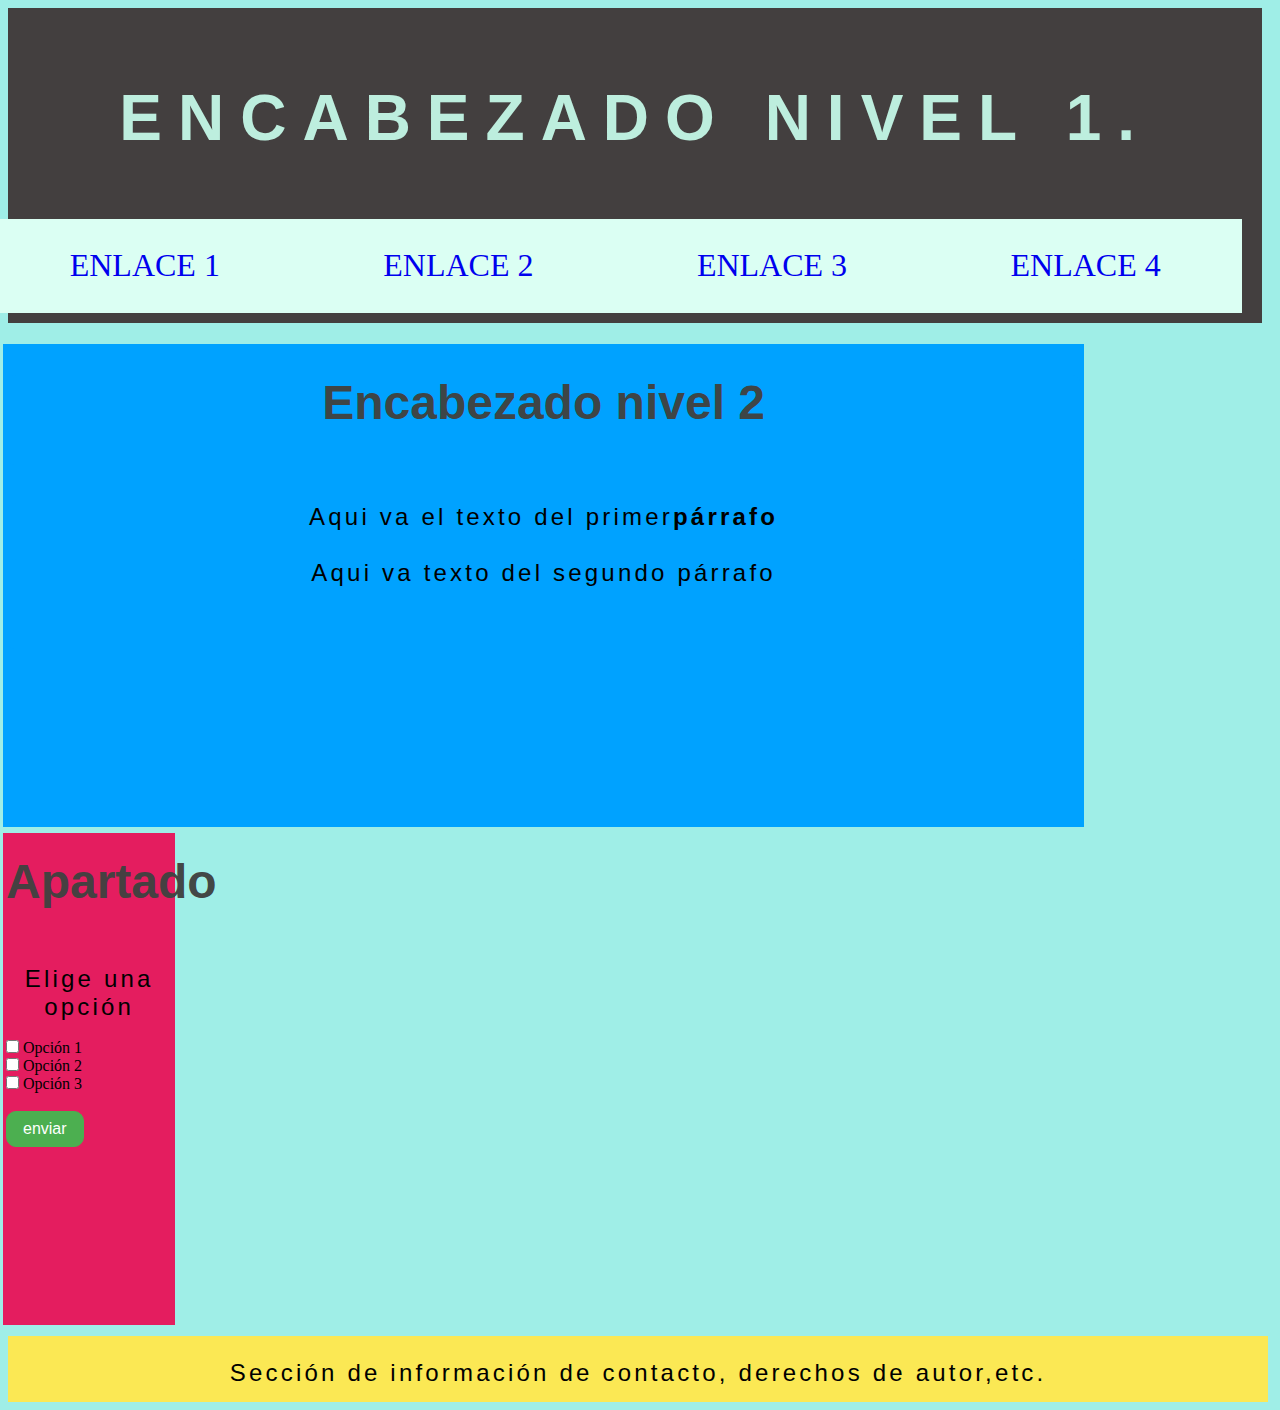
<file: index.html>
<!DOCTYPE html>
<html lang="en">

<head>
    <meta charset="UTF-8">
    <link rel="stylesheet" href="./lenguaje.css">
    <meta name="viewport" content="width=device-width, initial-scale=1.0">
    <title>Lenguaje HTML</title>
</head>

<body>
    <header class="encabezado">
        <div class="contenedor_titulo">
            <h1>ENCABEZADO NIVEL 1.</h1>
        </div>
        <nav class="navegacion_barra">
            <ul class="navegacion_lista">
                <li><a href="#">ENLACE 1</a></li>
                <li><a href="#">ENLACE 2</a></li>
                <li><a href="#">ENLACE 3</a></li>
                <li><a href="#">ENLACE 4</a></li>
            </ul>
        </nav>
    </header>
    <main>
        <div class="section">
            <section>
                <br><h2 class="encabezado2">Encabezado nivel 2</h2>
                <br><br><br><br><br><br>
                <p class="encabezado2">Aqui va el texto del primer <b>párrafo</b></p>
                <br><br>
                <p class="encabezado2">Aqui va texto del segundo párrafo</p>
            </section>
        </div>
        <aside class="encabezado3">
            <br><h2>Apartado</h2>
            <p><br><br>Elige una opción</p>

            <br><input type="checkbox" id="checkbox1" name="checkbox1">
            <label for="checkbox1">Opción 1</label>
            <br>
            <input type="checkbox" id="checkbox2" name="checkbox2">
            <label for="checkbox2">Opción 2</label>
            <br>
            <input type="checkbox" id="checkbox3" name="checkbox3">
            <label for="checkbox3">Opción 3</label>
            <br><br>
            <button class="boton">enviar</button>
        </aside>   
    </main> 
    <footer>
        <p class="parrafo_footer">Sección de información de contacto, derechos de autor,etc.</p>
    </footer>
</body>
</html>
</file>
<file: lenguaje.css>
*{
    text-decoration: none;
    margin: 0;
    padding: 0;
    list-style: none;
}

body{
    background-color: rgb(159, 238, 231);
}

.encabezado{
    background-color: #433f3f;
    width: 98%;
    height: 35vh;
    margin: 8px;
}

.contenedor_titulo{
    width: 100%;
    height: 70%;
    display: flex;
    justify-content: center;
    align-items: center;
}

.navegacion_barra{
    width: 100%;
    height: 30%;/*background-color: rgb(221, 243, 235);*/
}

h1{
    color: rgb(189, 238, 222);
    text-align: center;
    font-size: 4rem;
    font-family: Arial, Helvetica, sans-serif;
    letter-spacing: 1rem;
}

h2{
    color: rgba(65, 66, 65, 0.974);
    text-align: center;
    font-size: 3rem;
    font-family: Arial, Helvetica, sans-serif;
    letter-spacing: 0rem;
}

p{
    color: rgb(0, 0, 0);
    text-align: center;
    font-size: 1.5rem;
    font-family: Arial, Helvetica, sans-serif;
    letter-spacing: .2rem;
}

.navegacion_lista{
    background-color:rgb(219, 255, 243);
    display: flex;
    justify-content: space-around;
    align-items: center;
    font-size: 2rem;
    width: 100%;
    height: 100%;
    margin-top: -10px;
    margin-left: -20px;
}
/*a{
    color: #555455;
}
main{
    display: inline-block;
    width: 97.5%;
    height: 55vh;
    padding: 5px;
    border: 5px solid blue;    
    background-color: yellow;
}*/

section{
    background-color: rgb(0, 162, 255);
    margin: 3px;
    padding: 3px;
    width: 105%;
    height: 53vh;
}

.section{
    display: inline-block;
    width: 80%;
    height: 0%;
    margin-left: 0px;
    margin-top: 10px;
    margin-right: 100px;
}

.encabezado2{
    width: 100%;
    height: 10vh;
    background-color: rgb(0, 162, 255);
    margin-top: 10px;
    border-radius: 10px;
    margin-bottom:-80px;
    display: flex;
    justify-content: center;
}

aside{
    background-color: rgb(228, 29, 95);
    margin: 3px;
    padding: 3px;
    display: inline-block;
    width:  13%;
    height: 54vh;
}

button{
    background-color: #4CAF50;
    color: white;
    border: none;
    padding: 0.5em 1em;
    border: 1px solid #4CAF50;
    border-radius: 10px;
    cursor: pointer;
    display: flex;
    justify-content: center;
    align-items: center;
    font-size: 1rem;
    font-family: Arial, Helvetica, sans-serif;
}

footer{
    width: 97.2%;
    height: 50px;
    background-color: rgb(251, 232, 84);
    padding:8px;
    margin: 8px;
}

.parrafo_footer{
    text-align: center;
    margin-top: 15px;
    color: rgb(0, 0, 0);
    letter-spacing: .2rem;
    font-size: 1.5rem;
    font-family: Arial, Helvetica, sans-serif;
}
</file>
